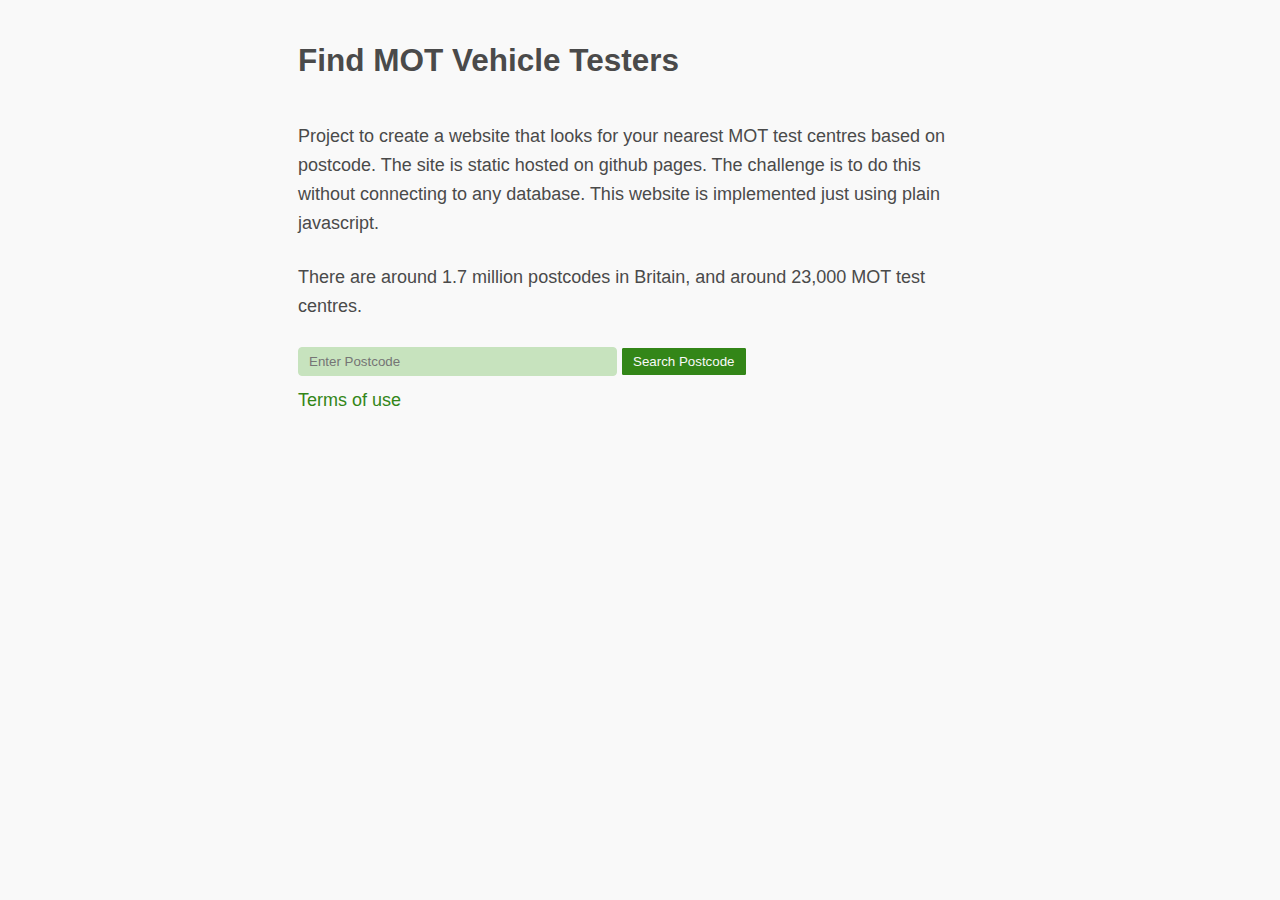
<file: index.html>
<!DOCTYPE html>
<html lang="en">
<head>
  <meta charset="utf-8"/>
  <title>Find MOT Vehicle Testers</title>
  <link rel="stylesheet" href="gen_web.css" type="text/css"/>
  <script src="postcodes.js" type="text/javascript"></script>
</head>

<body>
<h3>Find MOT Vehicle Testers</h3>
</br>
<div>
  <p>Project to create a website that looks for your nearest MOT test
    centres based on postcode. The site is static hosted on github
    pages. The challenge is to do this without connecting to any database.
    This website is implemented just using plain javascript.
  </p>
  <p>There are around 1.7 million postcodes in Britain, and around
    23,000 MOT test centres.
  </p>
</div>
<div>
  <form id="frm_a">
    <input
      type="text" id="box_in" name="fnbox" size="35"
      placeholder="Enter Postcode">
    <button type="submit" id="btn_proc">Search Postcode</button>
  </form>
</div>

<div>
  <img src="ajax-loader.gif" id="spinner" style="display:none;">
<table id="tbl_out">
  <tr>
  </tr>
</table>
</div>
<div>
  <a href="terms.html">Terms of use</a>
</div>
<script>
'use strict';

var pcd = postcodeData;
pcd.PATH_P = 'data/codepoint/Data/';
pcd.PATH_MOT = 'data/mot/mot-vehicle-testing-stations.json';
var N_TO_LIST = 300;

var box_in = document.getElementById('box_in');
var btn_proc = document.getElementById('btn_proc');
var tbl_out = document.getElementById('tbl_out');
var loadingSpinner = document.getElementById('spinner');
var frm_a = document.getElementById('frm_a');

var showLoadingSpinner = function() {
  btn_proc.disabled = true;
  loadingSpinner.style.display = 'inline';
};

var hideLoadingSpinner = function() {
  btn_proc.disabled = false;
  loadingSpinner.style.display = 'none';
};

var btn_handler = function btn() {
  showLoadingSpinner();
  var postcode = box_in.value;
  getCoordinates(postcode, findStations);
};

var findStations = function() {
  if (pcd.coords != pcd.ERR_MSG) {
    tbl_out.value = pcd.coords.east + ', ' + pcd.coords.north;
    getMotStations(pcd.coords, showStations);
  }
  else {
    tbl_out.innerHTML = '<tr>' + pcd.coords + '</tr>';
    hideLoadingSpinner();
  }
};

var showStations = function() {
  if (pcd.stations != pcd.ERR_LOAD) {
    // console.dir(pcd.stations.slice(0, 20));
    load_table();
    hideLoadingSpinner();
  }
  else {
    tbl_out.innerHTML = '<tr>' + pcd.stations + '</tr>';
    hideLoadingSpinner();
  }
};

var load_table = function() {
  
  tbl_out.innerHTML = '';

  var new_row = tbl_out.insertRow();
  new_row.innerHTML =
    '<th>Distance</th>'
  + '<th>Name</th>'
  + '<th>Address</th>'
  + '<th>Postcode</th>';

  var n = Math.min(N_TO_LIST, pcd.stations.length);
  for (var i=0; i < n; i++) {

    let station = pcd.stations[i];
    new_row = tbl_out.insertRow();

    new_row.innerHTML = 
      '<td>' + station.Distance.toFixed(2) + ' miles</td>'
    + '<td>' + station.Name + '</td>'
    + '<td>' + station.Address + '</td>'
    + '<td>' + station.Postcode + '</td>';
  }

};

frm_a.addEventListener('submit', function(e) {
  e.preventDefault();
  btn_handler();
});

</script>
</body>
</html>
</file>
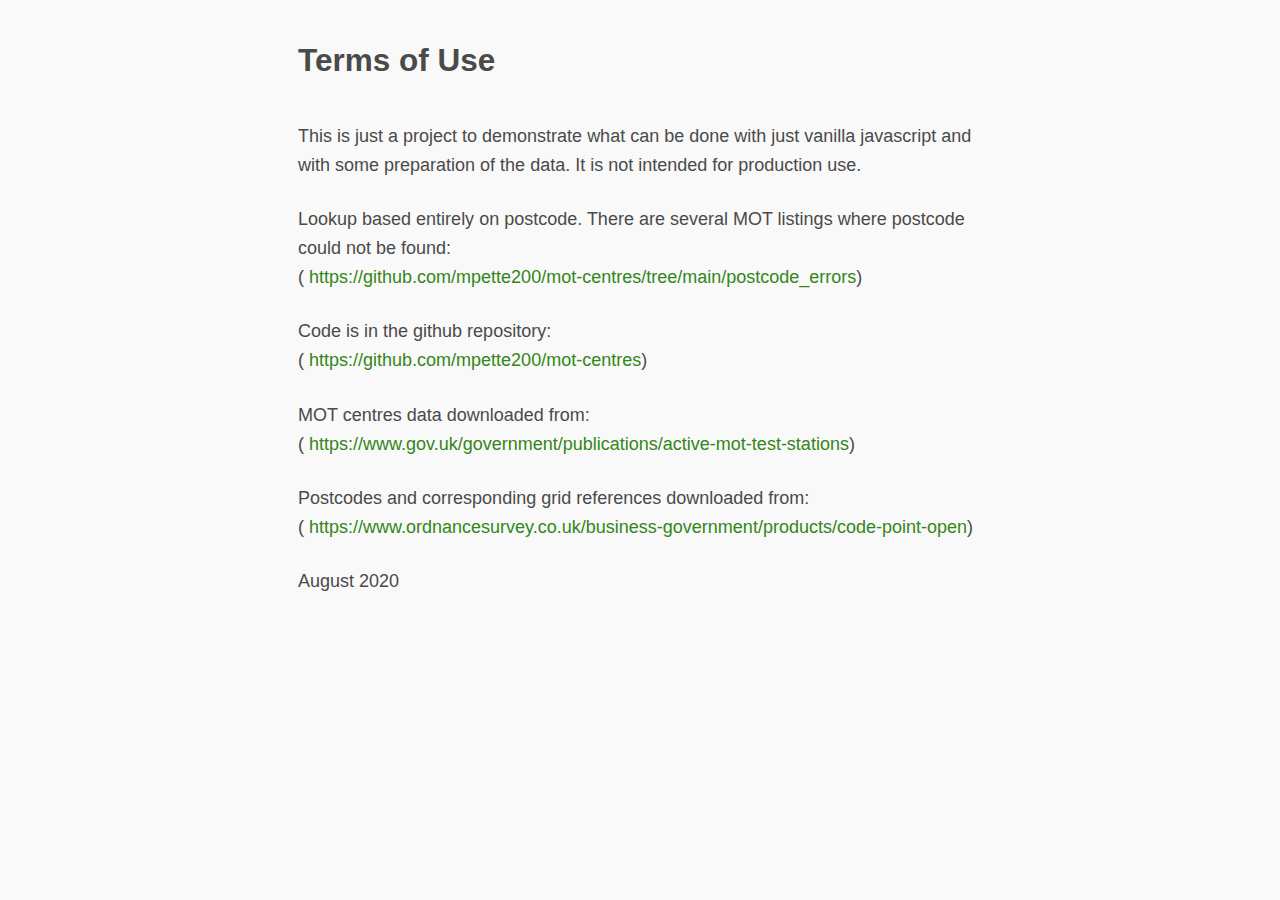
<file: terms.html>
<!DOCTYPE html>
<html lang="en">
<head>
  <meta charset="utf-8"/>
  <title>Terms of Use</title>
  <link rel="stylesheet" href="gen_web.css" type="text/css"/>
</head>

<body>
<h3>Terms of Use</h3>
</br>
<div>
  <p>This is just a project to demonstrate what can be done with just
      vanilla javascript and with some preparation of the data. It is
      not intended for production use.
  </p>
  <p>Lookup based entirely on postcode. There are several MOT listings where postcode could not be found:
    </br>(<a href="https://github.com/mpette200/mot-centres/tree/main/postcode_errors" target="_blank">
    https://github.com/mpette200/mot-centres/tree/main/postcode_errors</a>)
  </p>
  <p>Code is in the github repository:
    </br>(<a href="https://github.com/mpette200/mot-centres" target="_blank">
      https://github.com/mpette200/mot-centres</a>)
  </p>
  <p>MOT centres data downloaded from:
    </br>(<a href="https://www.gov.uk/government/publications/active-mot-test-stations" target="_blank">
    https://www.gov.uk/government/publications/active-mot-test-stations</a>)
  </p>
  <p>Postcodes and corresponding grid references downloaded from:
    </br>(<a href="https://www.ordnancesurvey.co.uk/business-government/products/code-point-open" target="_blank">
    https://www.ordnancesurvey.co.uk/business-government/products/code-point-open</a>)
  </p>
  <p>August 2020</p>
</div>
</body>
</html>
</file>
<file: gen_web.css>
/* Sakura.css v1.3.0
 * ================
 * Minimal css theme.
 * Project: https://github.com/oxalorg/sakura/
 */
/* Body */
html {
  font-size: 62.5%;
  font-family: -apple-system, BlinkMacSystemFont, "Segoe UI", Roboto, "Helvetica Neue", Arial, "Noto Sans", sans-serif; }

body {
  font-size: 1.8rem;
  line-height: 1.618;
  max-width: 38em;
  margin: auto;
  color: #4a4a4a;
  background-color: #f9f9f9;
  padding: 13px; }

@media (max-width: 684px) {
  body {
    font-size: 1.53rem; } }

@media (max-width: 382px) {
  body {
    font-size: 1.35rem; } }

h1, h2, h3, h4, h5, h6 {
  line-height: 1.1;
  font-family: -apple-system, BlinkMacSystemFont, "Segoe UI", Roboto, "Helvetica Neue", Arial, "Noto Sans", sans-serif;
  font-weight: 700;
  margin-top: 3rem;
  margin-bottom: 1.5rem;
  overflow-wrap: break-word;
  word-wrap: break-word;
  -ms-word-break: break-all;
  word-break: break-word;
  -ms-hyphens: auto;
  -moz-hyphens: auto;
  -webkit-hyphens: auto;
  hyphens: auto; }

h1 {
  font-size: 2.35em; }

h2 {
  font-size: 2.00em; }

h3 {
  font-size: 1.75em; }

h4 {
  font-size: 1.5em; }

h5 {
  font-size: 1.25em; }

h6 {
  font-size: 1em; }

p {
  margin-top: 0px;
  margin-bottom: 2.5rem; }

small, sub, sup {
  font-size: 75%; }

hr {
  border-color: #338618; }

a {
  text-decoration: none;
  color: #338618; }
  a:hover {
    color: #5e5e5e;
    border-bottom: 2px solid #4a4a4a; }

ul {
  padding-left: 1.4em;
  margin-top: 0px;
  margin-bottom: 2.5rem; }

li {
  margin-bottom: 0.4em; }

blockquote {
  font-style: italic;
  margin-left: 1.5em;
  padding-left: 1em;
  border-left: 3px solid #338618; }

img {
  height: auto;
  max-width: 100%;
  margin-top: 0px;
  margin-bottom: 2.5rem; }

/* Pre and Code */
pre {
  background-color: #C7E3BE;
  display: block;
  padding: 1em;
  overflow-x: auto;
  margin-top: 0px;
  margin-bottom: 2.5rem; }

code {
  font-size: 0.9em;
  padding: 0 0.5em;
  background-color: #C7E3BE;
  white-space: pre-wrap; }

pre > code {
  padding: 0;
  background-color: transparent;
  white-space: pre; }

/* Tables */
table {
  text-align: justify;
  width: 100%;
  border-collapse: collapse; }

td, th {
  padding: 0.5em;
  border-bottom: 1px solid #C7E3BE; }

/* Buttons, forms and input */
input, textarea {
  border: 1px solid #4a4a4a; }
  input:focus, textarea:focus {
    border: 1px solid #338618; }

textarea {
  width: 100%; }

.button, button, input[type="submit"], input[type="reset"], input[type="button"] {
  display: inline-block;
  padding: 5px 10px;
  text-align: center;
  text-decoration: none;
  white-space: nowrap;
  background-color: #338618;
  color: #f9f9f9;
  border-radius: 1px;
  border: 1px solid #338618;
  cursor: pointer;
  box-sizing: border-box; }
  .button[disabled], button[disabled], input[type="submit"][disabled], input[type="reset"][disabled], input[type="button"][disabled] {
    cursor: default;
    opacity: .5; }
  .button:focus:enabled, .button:hover:enabled, button:focus:enabled, button:hover:enabled, input[type="submit"]:focus:enabled, input[type="submit"]:hover:enabled, input[type="reset"]:focus:enabled, input[type="reset"]:hover:enabled, input[type="button"]:focus:enabled, input[type="button"]:hover:enabled {
    background-color: #5e5e5e;
    border-color: #5e5e5e;
    color: #f9f9f9;
    outline: 0; }

textarea, select, input[type] {
  color: #4a4a4a;
  padding: 6px 10px;
  /* The 6px vertically centers text on FF, ignored by Webkit */
  margin-bottom: 10px;
  background-color: #C7E3BE;
  border: 1px solid #C7E3BE;
  border-radius: 4px;
  box-shadow: none;
  box-sizing: border-box; }
  textarea:focus, select:focus, input[type]:focus {
    border: 1px solid #338618;
    outline: 0; }

input[type="checkbox"]:focus {
  outline: 1px dotted #338618; }

label, legend, fieldset {
  display: block;
  margin-bottom: .5rem;
  font-weight: 600; }
</file>
